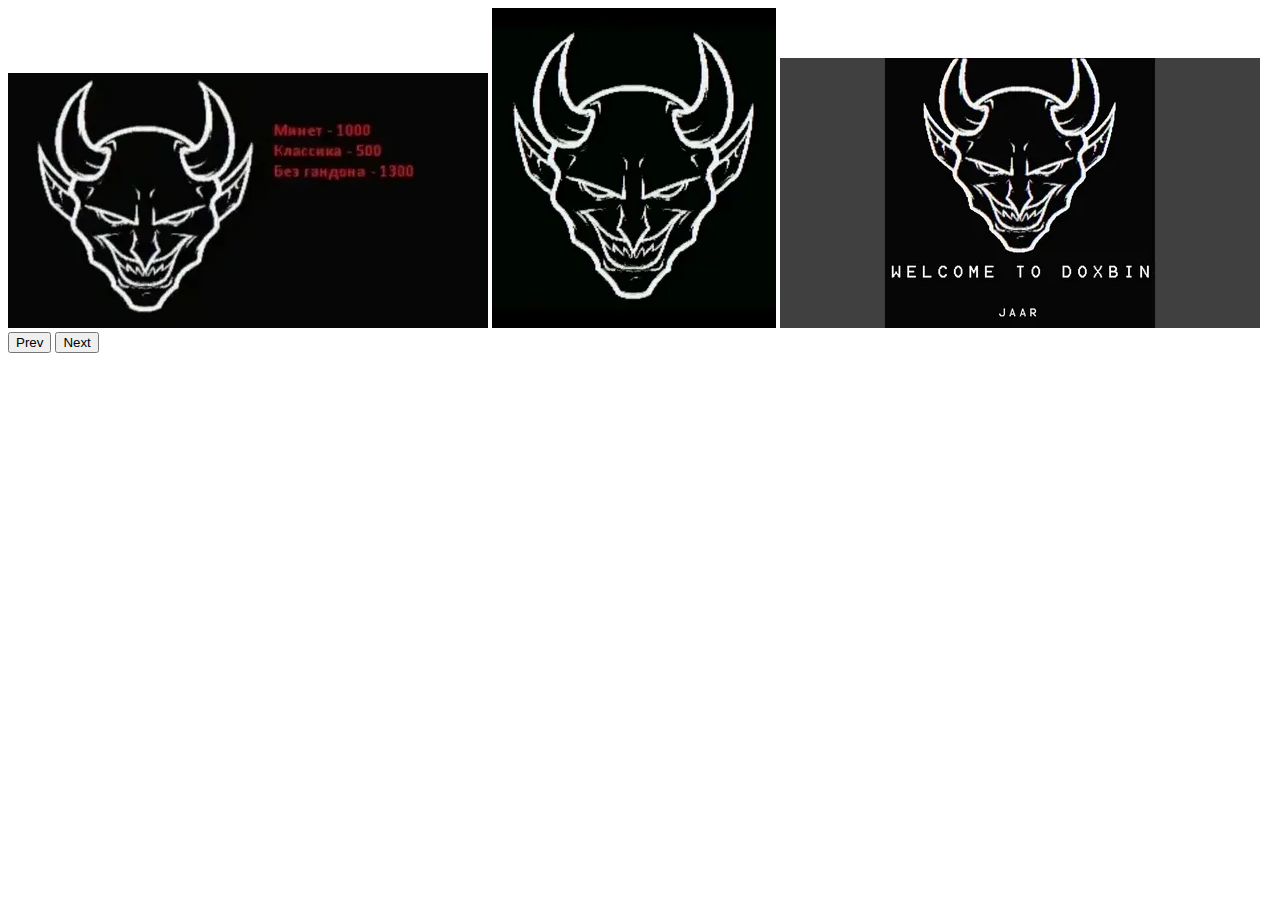
<file: templates/gallery.html>
<!DOCTYPE html>
<html>
<head>
  <title>Цикличная галерея</title>
  <link rel="stylesheet" href="gallery1.css">
</head>
<body>
  <div class="gallery">
    <div class="image-container">
      <img src="logo-1.png" alt="Image 1">
      <img src="logo-2.png" alt="Image 2">
      <img src="logo-3.png" alt="Image 3">
    </div>
    <button class="prev">Prev</button>
    <button class="next">Next</button>
  </div>
  <script src="gallery2.js"></script>
</body>
</html>
</file>
<file: templates/gallery1.css>
.gallery-container {
    width: 100%;
    max-width: 890px;
    margin: 0 auto;
    position: relative;
    display: flex;
    align-items: center;
    justify-content: center;
    background-color: #f0f0f0;
  }
  .gallery-slide {
    width: 200px; /* Вы можете выбрать другой размер */
    height: 100px; /* Вы можете выбрать другой размер */
    margin: 0 10px;
    background-color: #ccc;
  }
  .nav-button {
    cursor: pointer;
    padding: 20px;
  }
</file>
